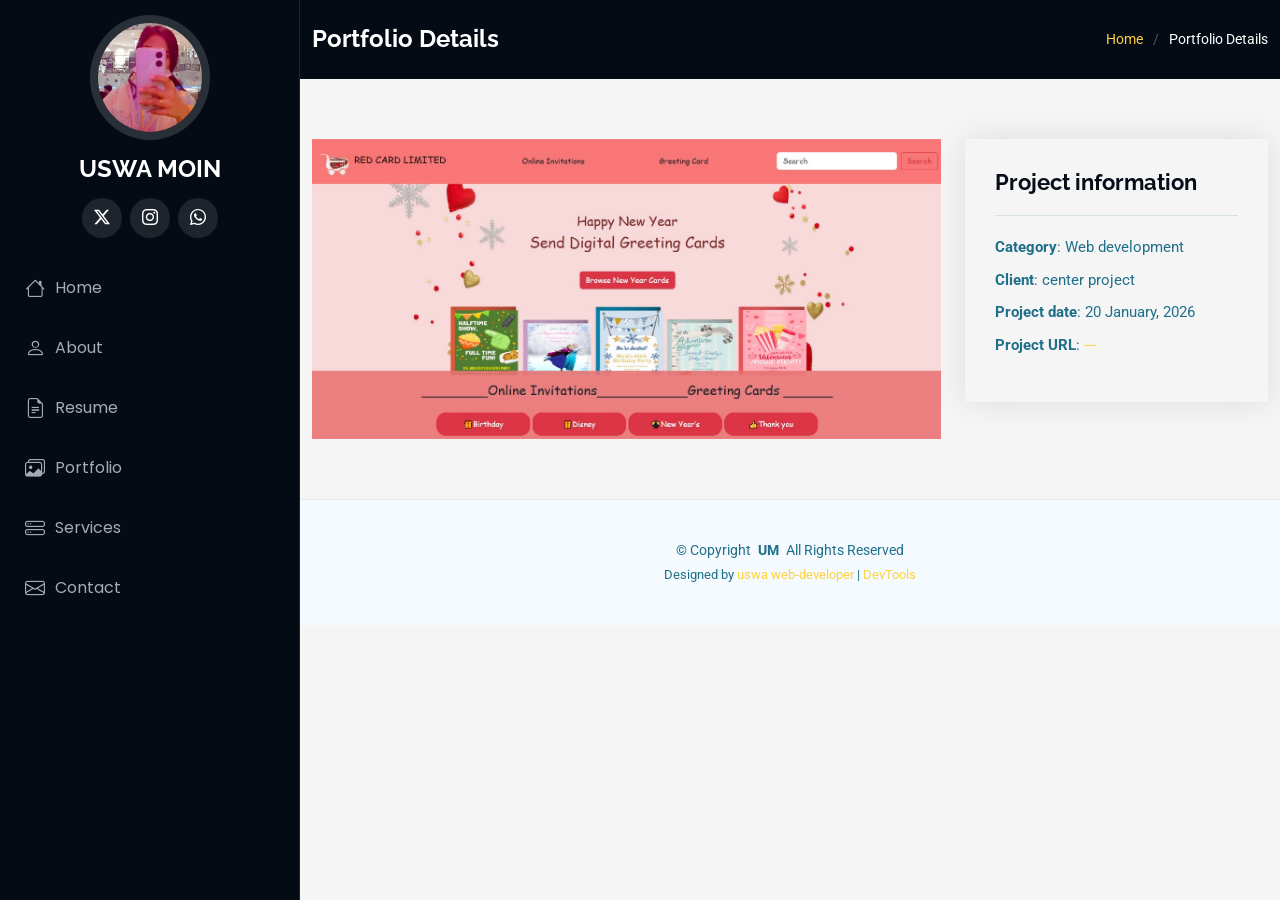
<file: portfolio-details.html>
<!DOCTYPE html>
<html lang="en">

<head>
  <meta charset="utf-8">
  <meta content="width=device-width, initial-scale=1.0" name="viewport">
  <title>uswa web-developer </title>
  <meta content="" name="description">
  <meta content="" name="keywords">

  <!-- Favicons -->
  <link href="assets/img/favicon.png" rel="icon">
  <link href="assets/img/apple-touch-icon.png" rel="apple-touch-icon">

  <!-- Fonts -->
  <link href="https://fonts.googleapis.com" rel="preconnect">
  <link href="https://fonts.gstatic.com" rel="preconnect" crossorigin>
  <link href="https://fonts.googleapis.com/css2?family=Roboto:ital,wght@0,100;0,300;0,400;0,500;0,700;0,900;1,100;1,300;1,400;1,500;1,700;1,900&family=Poppins:ital,wght@0,100;0,200;0,300;0,400;0,500;0,600;0,700;0,800;0,900;1,100;1,200;1,300;1,400;1,500;1,600;1,700;1,800;1,900&family=Raleway:ital,wght@0,100;0,200;0,300;0,400;0,500;0,600;0,700;0,800;0,900;1,100;1,200;1,300;1,400;1,500;1,600;1,700;1,800;1,900&display=swap" rel="stylesheet">

  <!-- Vendor CSS Files -->
  <link href="assets/vendor/bootstrap/css/bootstrap.min.css" rel="stylesheet">
  <link href="assets/vendor/bootstrap-icons/bootstrap-icons.css" rel="stylesheet">
  <link href="assets/vendor/aos/aos.css" rel="stylesheet">
  <link href="assets/vendor/glightbox/css/glightbox.min.css" rel="stylesheet">
  <link href="assets/vendor/swiper/swiper-bundle.min.css" rel="stylesheet">

  <!-- Main CSS File -->
  <link href="assets/css/main.css" rel="stylesheet">

  <!-- =======================================================
  * Template Name: iPortfolio
  * Template URL: https://bootstrapmade.com/iportfolio-bootstrap-portfolio-websites-template/
  * Updated: Jun 29 2024 with Bootstrap v5.3.3
  * Author: BootstrapMade.com
  * License: https://bootstrapmade.com/license/
  ======================================================== -->
</head>

<body class="portfolio-details-page">

  <header id="header" class="header dark-background d-flex flex-column">
    <i class="header-toggle d-xl-none bi bi-list"></i>

    <div class="profile-img">
      <img src="assets/img/img.jpeg" alt="" class="img-fluid rounded-circle">
    </div>

    <a href="index.html" class="logo d-flex align-items-center justify-content-center">
      <!-- Uncomment the line below if you also wish to use an image logo -->
      <!-- <img src="assets/img/logo.png" alt=""> -->
      <h1 class="sitename">USWA MOIN</h1>
    </a>

    <div class="social-links text-center">
      <a href="https://twitter.com/UswaMoin36157" class="twitter"><i class="bi bi-twitter-x"></i></a>
      <!-- <a href="#" class="facebook"><i class="bi bi-facebook"></i></a> -->
      <a href="https://www.instagram.com/urwa.arian/" class="instagram"><i class="bi bi-instagram"></i></a>
      <a href=" https://wa.me/923299374696" class="google-plus"><i class="bi bi-whatsapp"></i></a>
      <!-- <a href="#" class="linkedin"><i class="bi bi-linkedin"></i></a> -->
    </div>

    <nav id="navmenu" class="navmenu">
      <ul>
        <li><a href="#hero"><i class="bi bi-house navicon"></i>Home</a></li>
        <li><a href="#about"><i class="bi bi-person navicon"></i> About</a></li>
        <li><a href="#resume"><i class="bi bi-file-earmark-text navicon"></i> Resume</a></li>
        <li><a href="#portfolio"><i class="bi bi-images navicon"></i> Portfolio</a></li>
        <li><a href="#services"><i class="bi bi-hdd-stack navicon"></i> Services</a></li>
       
        <li><a href="#contact"><i class="bi bi-envelope navicon"></i> Contact</a></li>
      </ul>
    </nav>

  </header>

  <main class="main">

    <!-- Page Title -->
    <div class="page-title dark-background">
      <div class="container d-lg-flex justify-content-between align-items-center">
        <h1 class="mb-2 mb-lg-0">Portfolio Details</h1>
        <nav class="breadcrumbs">
          <ol>
            <li><a href="index.html">Home</a></li>
            <li class="current">Portfolio Details</li>
          </ol>
        </nav>
      </div>
    </div><!-- End Page Title -->

    <!-- Portfolio Details Section -->
    <section id="portfolio-details" class="portfolio-details section">

      <div class="container" data-aos="fade-up" data-aos-delay="100">

        <div class="row gy-4">

          <div class="col-lg-8">
            <div class="portfolio-details-slider swiper init-swiper">

              <script type="application/json" class="swiper-config">
                {
                  "loop": true,
                  "speed": 600,
                  "autoplay": {
                    "delay": 5000
                  },
                  "slidesPerView": "auto",
                  "pagination": {
                    "el": ".swiper-pagination",
                    "type": "bullets",
                    "clickable": true
                  }
                }
              </script>

              <div class="swiper-wrapper align-items-center">

                <div class="swiper-slide">
                  <img src="assets/img/e.jpg" alt="">
                </div>
              </div>
                <!-- <div class="swiper-slide">
                  <img src="assets/img/portfolio/product-1.jpg" alt="">
                </div>

                <div class="swiper-slide">
                  <img src="assets/img/portfolio/branding-1.jpg" alt="">
                </div>

                <div class="swiper-slide">
                  <img src="assets/img/portfolio/books-1.jpg" alt="">
                </div>

              </div> -->
              <div class="swiper-pagination"></div>
            </div>
          </div>

          <div class="col-lg-4">
            <div class="portfolio-info" data-aos="fade-up" data-aos-delay="200">
              <h3>Project information</h3>
              <ul>
                <li><strong>Category</strong>: Web development</li>
                <li><strong>Client</strong>: center project</li>
                <li><strong>Project date</strong>: 20 January, 2026</li>
                <li><strong>Project URL</strong>: <a href="#">---</a></li>
              </ul>
            </div>
            <!-- <div class="portfolio-description" data-aos="fade-up" data-aos-delay="300">
              <h2>Exercitationem repudiandae officiis neque suscipit</h2>
              <p>
                Autem ipsum nam porro corporis rerum. Quis eos dolorem eos itaque inventore commodi labore quia quia. Exercitationem repudiandae officiis neque suscipit non officia eaque itaque enim. Voluptatem officia accusantium nesciunt est omnis tempora consectetur dignissimos. Sequi nulla at esse enim cum deserunt eius.
              </p>
            </div> -->
          </div>

        </div>

      </div>

    </section><!-- /Portfolio Details Section -->

  </main>

  <footer id="footer" class="footer position-relative light-background">

    <div class="container">
      <div class="copyright text-center ">
        <p>© <span>Copyright</span> <strong class="px-1 sitename">UM</strong> <span>All Rights Reserved</span></p>
      </div>
      <div class="credits">
        <!-- All the links in the footer should remain intact. -->
        <!-- You can delete the links only if you've purchased the pro version. -->
        <!-- Licensing information: https://bootstrapmade.com/license/ -->
        <!-- Purchase the pro version with working PHP/AJAX contact form: [buy-url] -->
        Designed by <a href="https://bootstrapmade.com/">uswa web-developer</a> | <a href="https://bootstrapmade.com/tools/">DevTools</a>
      </div>
    </div>

  </footer>

  <!-- Scroll Top -->
  <a href="#" id="scroll-top" class="scroll-top d-flex align-items-center justify-content-center"><i class="bi bi-arrow-up-short"></i></a>

  <!-- Preloader -->
  <div id="preloader"></div>

  <!-- Vendor JS Files -->
  <script src="assets/vendor/bootstrap/js/bootstrap.bundle.min.js"></script>
  <script src="assets/vendor/php-email-form/validate.js"></script>
  <script src="assets/vendor/aos/aos.js"></script>
  <script src="assets/vendor/typed.js/typed.umd.js"></script>
  <script src="assets/vendor/purecounter/purecounter_vanilla.js"></script>
  <script src="assets/vendor/waypoints/noframework.waypoints.js"></script>
  <script src="assets/vendor/glightbox/js/glightbox.min.js"></script>
  <script src="assets/vendor/imagesloaded/imagesloaded.pkgd.min.js"></script>
  <script src="assets/vendor/isotope-layout/isotope.pkgd.min.js"></script>
  <script src="assets/vendor/swiper/swiper-bundle.min.js"></script>

  <!-- Main JS File -->
  <script src="assets/js/main.js"></script>

</body>

</html>
</file>
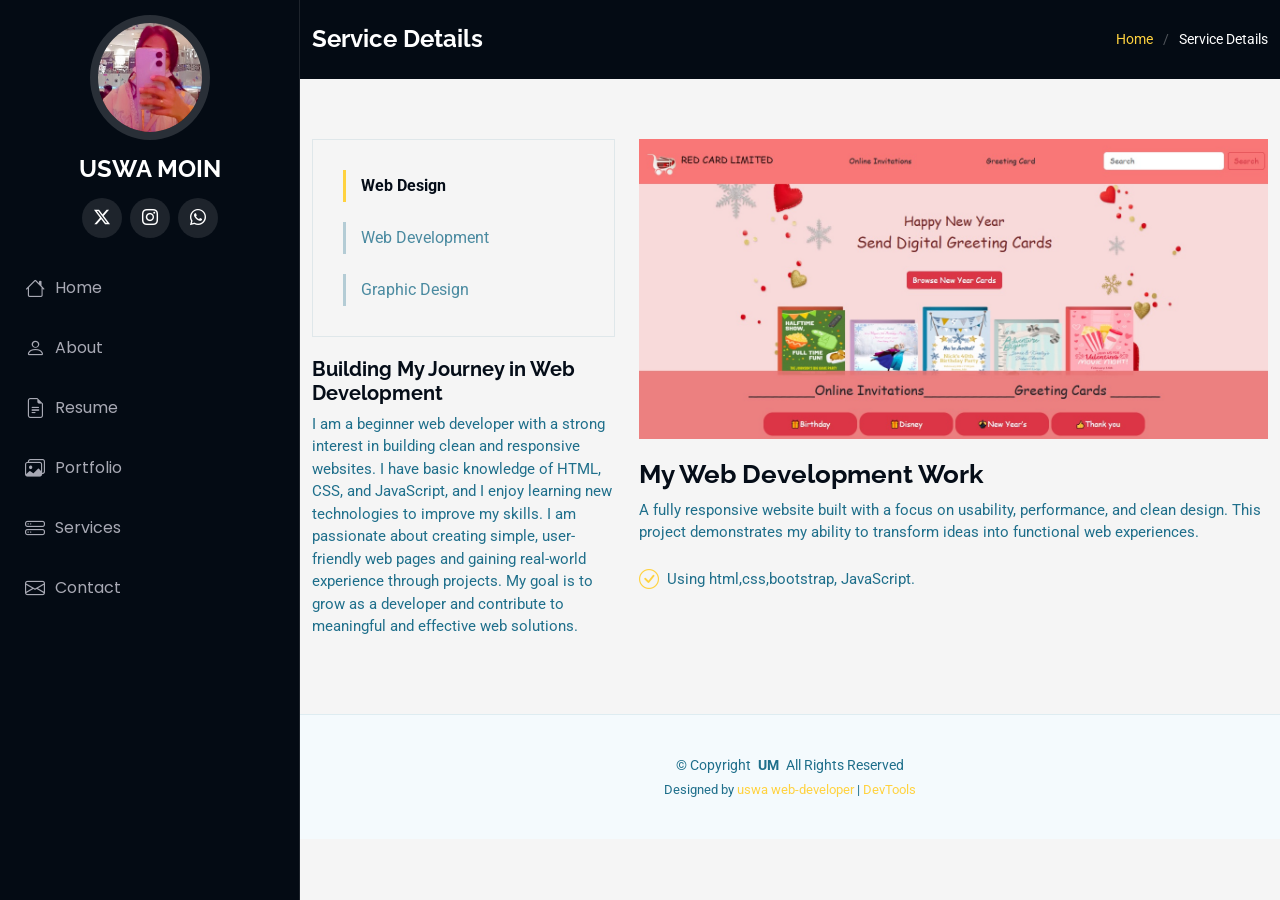
<file: service-details.html>
<!DOCTYPE html>
<html lang="en">

<head>
  <meta charset="utf-8">
  <meta content="width=device-width, initial-scale=1.0" name="viewport">
  <title>Service Details - uswa web-developer</title>
  <meta content="" name="description">
  <meta content="" name="keywords">

  <!-- Favicons -->
  <link href="assets/img/favicon.png" rel="icon">
  <link href="assets/img/apple-touch-icon.png" rel="apple-touch-icon">

  <!-- Fonts -->
  <link href="https://fonts.googleapis.com" rel="preconnect">
  <link href="https://fonts.gstatic.com" rel="preconnect" crossorigin>
  <link href="https://fonts.googleapis.com/css2?family=Roboto:ital,wght@0,100;0,300;0,400;0,500;0,700;0,900;1,100;1,300;1,400;1,500;1,700;1,900&family=Poppins:ital,wght@0,100;0,200;0,300;0,400;0,500;0,600;0,700;0,800;0,900;1,100;1,200;1,300;1,400;1,500;1,600;1,700;1,800;1,900&family=Raleway:ital,wght@0,100;0,200;0,300;0,400;0,500;0,600;0,700;0,800;0,900;1,100;1,200;1,300;1,400;1,500;1,600;1,700;1,800;1,900&display=swap" rel="stylesheet">

  <!-- Vendor CSS Files -->
  <link href="assets/vendor/bootstrap/css/bootstrap.min.css" rel="stylesheet">
  <link href="assets/vendor/bootstrap-icons/bootstrap-icons.css" rel="stylesheet">
  <link href="assets/vendor/aos/aos.css" rel="stylesheet">
  <link href="assets/vendor/glightbox/css/glightbox.min.css" rel="stylesheet">
  <link href="assets/vendor/swiper/swiper-bundle.min.css" rel="stylesheet">

  <!-- Main CSS File -->
  <link href="assets/css/main.css" rel="stylesheet">

  <!-- =======================================================
  * Template Name: iPortfolio
  * Template URL: https://bootstrapmade.com/iportfolio-bootstrap-portfolio-websites-template/
  * Updated: Jun 29 2024 with Bootstrap v5.3.3
  * Author: BootstrapMade.com
  * License: https://bootstrapmade.com/license/
  ======================================================== -->
</head>

<body class="service-details-page">

  <header id="header" class="header dark-background d-flex flex-column">
    <i class="header-toggle d-xl-none bi bi-list"></i>

    <div class="profile-img">
      <img src="assets/img/img.jpeg" alt="" class="img-fluid rounded-circle">
    </div>

    <a href="index.html" class="logo d-flex align-items-center justify-content-center">
      <!-- Uncomment the line below if you also wish to use an image logo -->
      <!-- <img src="assets/img/logo.png" alt=""> -->
      <h1 class="sitename">USWA MOIN</h1>
    </a>

    <div class="social-links text-center">
      <a href="https://twitter.com/UswaMoin36157" class="twitter"><i class="bi bi-twitter-x"></i></a>
      <!-- <a href="#" class="facebook"><i class="bi bi-facebook"></i></a> -->
      <a href="https://www.instagram.com/urwa.arian/" class="instagram"><i class="bi bi-instagram"></i></a>
      <a href=" https://wa.me/923299374696" class="google-plus"><i class="bi bi-whatsapp"></i></a>
      <!-- <a href="#" class="linkedin"><i class="bi bi-linkedin"></i></a> -->
    </div>

    <nav id="navmenu" class="navmenu">
      <ul>
        <li><a href="#hero"><i class="bi bi-house navicon"></i>Home</a></li>
        <li><a href="#about"><i class="bi bi-person navicon"></i> About</a></li>
        <li><a href="#resume"><i class="bi bi-file-earmark-text navicon"></i> Resume</a></li>
        <li><a href="#portfolio"><i class="bi bi-images navicon"></i> Portfolio</a></li>
        <li><a href="#services"><i class="bi bi-hdd-stack navicon"></i> Services</a></li>
      
        <li><a href="#contact"><i class="bi bi-envelope navicon"></i> Contact</a></li>
      </ul>
    </nav>

  </header>

  <main class="main">

    <!-- Page Title -->
    <div class="page-title dark-background">
      <div class="container d-lg-flex justify-content-between align-items-center">
        <h1 class="mb-2 mb-lg-0">Service Details</h1>
        <nav class="breadcrumbs">
          <ol>
            <li><a href="index.html">Home</a></li>
            <li class="current">Service Details</li>
          </ol>
        </nav>
      </div>
    </div><!-- End Page Title -->

    <!-- Service Details Section -->
    <section id="service-details" class="service-details section">

      <div class="container">

        <div class="row gy-4">

          <div class="col-lg-4" data-aos="fade-up" data-aos-delay="100">
            <div class="services-list">
              <a href="#" class="active">Web Design</a>
              <a href="#">Web Development</a>
              <!-- <a href="#">Product Management</a> -->
              <a href="#">Graphic Design</a>
              <!-- <a href="#">Marketing</a> -->
            </div>

            <h4>Building My Journey in Web Development</h4>
            <p>I am a beginner web developer with a strong interest in building clean and responsive websites. I have basic knowledge of HTML, CSS, and JavaScript, and I enjoy learning new technologies to improve my skills. I am passionate about creating simple, user-friendly web pages and gaining real-world experience through projects. My goal is to grow as a developer and contribute to meaningful and effective web solutions.</p>
          </div>

          <div class="col-lg-8" data-aos="fade-up" data-aos-delay="200">
            <img src="assets/img/e.jpg" alt="" class="img-fluid services-img">
            <h3>My Web Development Work</h3>
            <p>
              A fully responsive website built with a focus on usability, performance, and clean design. This project demonstrates my ability to transform ideas into functional web experiences.
            </p>
            <ul>
              <li><i class="bi bi-check-circle"></i> <span>Using html,css,bootstrap, JavaScript.</span></li>
            </ul>
          </div>

        </div>

      </div>

    </section><!-- /Service Details Section -->

  </main>

  <footer id="footer" class="footer position-relative light-background">

    <div class="container">
      <div class="copyright text-center ">
        <p>© <span>Copyright</span> <strong class="px-1 sitename">UM</strong> <span>All Rights Reserved</span></p>
      </div>
      <div class="credits">
        <!-- All the links in the footer should remain intact. -->
        <!-- You can delete the links only if you've purchased the pro version. -->
        <!-- Licensing information: https://bootstrapmade.com/license/ -->
        <!-- Purchase the pro version with working PHP/AJAX contact form: [buy-url] -->
        Designed by <a href="https://bootstrapmade.com/">uswa web-developer</a> | <a href="https://bootstrapmade.com/tools/">DevTools</a>
      </div>
    </div>

  </footer>

  <!-- Scroll Top -->
  <a href="#" id="scroll-top" class="scroll-top d-flex align-items-center justify-content-center"><i class="bi bi-arrow-up-short"></i></a>

  <!-- Preloader -->
  <div id="preloader"></div>

  <!-- Vendor JS Files -->
  <script src="assets/vendor/bootstrap/js/bootstrap.bundle.min.js"></script>
  <script src="assets/vendor/php-email-form/validate.js"></script>
  <script src="assets/vendor/aos/aos.js"></script>
  <script src="assets/vendor/typed.js/typed.umd.js"></script>
  <script src="assets/vendor/purecounter/purecounter_vanilla.js"></script>
  <script src="assets/vendor/waypoints/noframework.waypoints.js"></script>
  <script src="assets/vendor/glightbox/js/glightbox.min.js"></script>
  <script src="assets/vendor/imagesloaded/imagesloaded.pkgd.min.js"></script>
  <script src="assets/vendor/isotope-layout/isotope.pkgd.min.js"></script>
  <script src="assets/vendor/swiper/swiper-bundle.min.js"></script>

  <!-- Main JS File -->
  <script src="assets/js/main.js"></script>

</body>

</html>
</file>
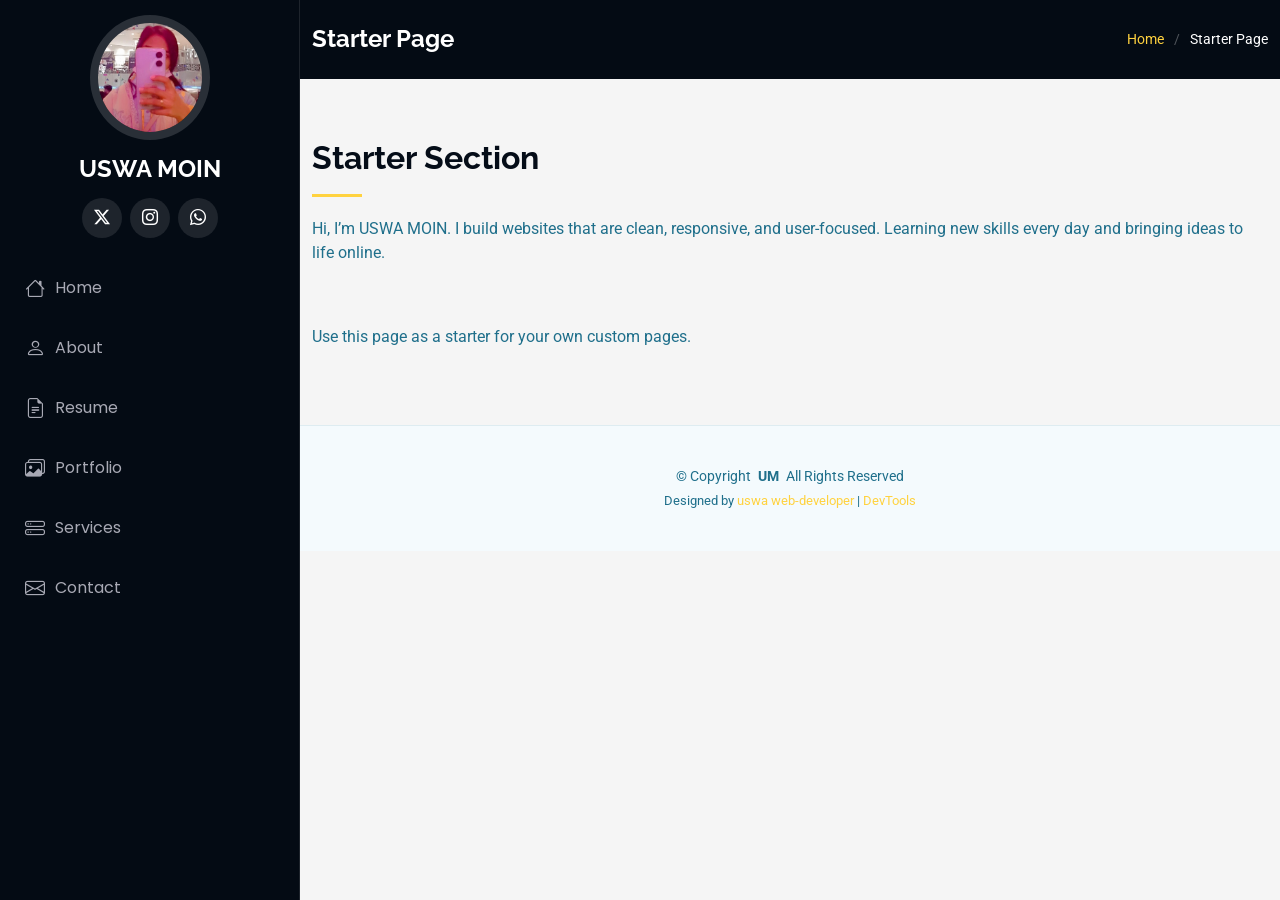
<file: starter-page.html>
<!DOCTYPE html>
<html lang="en">

<head>
  <meta charset="utf-8">
  <meta content="width=device-width, initial-scale=1.0" name="viewport">
  <title>Starter Page - uswa web-developer</title>
  <meta content="" name="description">
  <meta content="" name="keywords">

  <!-- Favicons -->
  <link href="assets/img/favicon.png" rel="icon">
  <link href="assets/img/apple-touch-icon.png" rel="apple-touch-icon">

  <!-- Fonts -->
  <link href="https://fonts.googleapis.com" rel="preconnect">
  <link href="https://fonts.gstatic.com" rel="preconnect" crossorigin>
  <link href="https://fonts.googleapis.com/css2?family=Roboto:ital,wght@0,100;0,300;0,400;0,500;0,700;0,900;1,100;1,300;1,400;1,500;1,700;1,900&family=Poppins:ital,wght@0,100;0,200;0,300;0,400;0,500;0,600;0,700;0,800;0,900;1,100;1,200;1,300;1,400;1,500;1,600;1,700;1,800;1,900&family=Raleway:ital,wght@0,100;0,200;0,300;0,400;0,500;0,600;0,700;0,800;0,900;1,100;1,200;1,300;1,400;1,500;1,600;1,700;1,800;1,900&display=swap" rel="stylesheet">

  <!-- Vendor CSS Files -->
  <link href="assets/vendor/bootstrap/css/bootstrap.min.css" rel="stylesheet">
  <link href="assets/vendor/bootstrap-icons/bootstrap-icons.css" rel="stylesheet">
  <link href="assets/vendor/aos/aos.css" rel="stylesheet">
  <link href="assets/vendor/glightbox/css/glightbox.min.css" rel="stylesheet">
  <link href="assets/vendor/swiper/swiper-bundle.min.css" rel="stylesheet">

  <!-- Main CSS File -->
  <link href="assets/css/main.css" rel="stylesheet">

  <!-- =======================================================
  * Template Name: iPortfolio
  * Template URL: https://bootstrapmade.com/iportfolio-bootstrap-portfolio-websites-template/
  * Updated: Jun 29 2024 with Bootstrap v5.3.3
  * Author: BootstrapMade.com
  * License: https://bootstrapmade.com/license/
  ======================================================== -->
</head>

<body class="starter-page-page">

  <header id="header" class="header dark-background d-flex flex-column">
    <i class="header-toggle d-xl-none bi bi-list"></i>

    <div class="profile-img">
      <img src="assets/img/img.jpeg" alt="" class="img-fluid rounded-circle">
    </div>

    <a href="index.html" class="logo d-flex align-items-center justify-content-center">
      <!-- Uncomment the line below if you also wish to use an image logo -->
      <!-- <img src="assets/img/logo.png" alt=""> -->
      <h1 class="sitename">USWA MOIN</h1>
    </a>

    <div class="social-links text-center">
      <a href="https://twitter.com/UswaMoin36157" class="twitter"><i class="bi bi-twitter-x"></i></a>
      <!-- <a href="#" class="facebook"><i class="bi bi-facebook"></i></a> -->
      <a href="https://www.instagram.com/urwa.arian/" class="instagram"><i class="bi bi-instagram"></i></a>
      <a href=" https://wa.me/923299374696" class="google-plus"><i class="bi bi-whatsapp"></i></a>
      <!-- <a href="#" class="linkedin"><i class="bi bi-linkedin"></i></a> -->
    </div>

    <nav id="navmenu" class="navmenu">
      <ul>
        <li><a href="#hero"><i class="bi bi-house navicon"></i>Home</a></li>
        <li><a href="#about"><i class="bi bi-person navicon"></i> About</a></li>
        <li><a href="#resume"><i class="bi bi-file-earmark-text navicon"></i> Resume</a></li>
        <li><a href="#portfolio"><i class="bi bi-images navicon"></i> Portfolio</a></li>
        <li><a href="#services"><i class="bi bi-hdd-stack navicon"></i> Services</a></li>
       
        <li><a href="#contact"><i class="bi bi-envelope navicon"></i> Contact</a></li>
      </ul>
    </nav>

  </header>

  <main class="main">

    <!-- Page Title -->
    <div class="page-title dark-background">
      <div class="container d-lg-flex justify-content-between align-items-center">
        <h1 class="mb-2 mb-lg-0">Starter Page</h1>
        <nav class="breadcrumbs">
          <ol>
            <li><a href="index.html">Home</a></li>
            <li class="current">Starter Page</li>
          </ol>
        </nav>
      </div>
    </div><!-- End Page Title -->

    <!-- Starter Section Section -->
    <section id="starter-section" class="starter-section section">

      <!-- Section Title -->
      <div class="container section-title" data-aos="fade-up">
        <h2>Starter Section</h2>
        <p>Hi, I’m USWA MOIN. I build websites that are clean, responsive, and user-focused. Learning new skills every day and bringing ideas to life online.</p>
      </div><!-- End Section Title -->

      <div class="container" data-aos="fade-up">
        <p>Use this page as a starter for your own custom pages.</p>
      </div>

    </section><!-- /Starter Section Section -->

  </main>

  <footer id="footer" class="footer position-relative light-background">

    <div class="container">
      <div class="copyright text-center ">
        <p>© <span>Copyright</span> <strong class="px-1 sitename">UM</strong> <span>All Rights Reserved</span></p>
      </div>
      <div class="credits">
        <!-- All the links in the footer should remain intact. -->
        <!-- You can delete the links only if you've purchased the pro version. -->
        <!-- Licensing information: https://bootstrapmade.com/license/ -->
        <!-- Purchase the pro version with working PHP/AJAX contact form: [buy-url] -->
        Designed by <a href="https://bootstrapmade.com/">uswa web-developer</a> | <a href="https://bootstrapmade.com/tools/">DevTools</a>
      </div>
    </div>

  </footer>

  <!-- Scroll Top -->
  <a href="#" id="scroll-top" class="scroll-top d-flex align-items-center justify-content-center"><i class="bi bi-arrow-up-short"></i></a>

  <!-- Preloader -->
  <div id="preloader"></div>

  <!-- Vendor JS Files -->
  <script src="assets/vendor/bootstrap/js/bootstrap.bundle.min.js"></script>
  <script src="assets/vendor/php-email-form/validate.js"></script>
  <script src="assets/vendor/aos/aos.js"></script>
  <script src="assets/vendor/typed.js/typed.umd.js"></script>
  <script src="assets/vendor/purecounter/purecounter_vanilla.js"></script>
  <script src="assets/vendor/waypoints/noframework.waypoints.js"></script>
  <script src="assets/vendor/glightbox/js/glightbox.min.js"></script>
  <script src="assets/vendor/imagesloaded/imagesloaded.pkgd.min.js"></script>
  <script src="assets/vendor/isotope-layout/isotope.pkgd.min.js"></script>
  <script src="assets/vendor/swiper/swiper-bundle.min.js"></script>

  <!-- Main JS File -->
  <script src="assets/js/main.js"></script>

</body>

</html>
</file>
<file: assets/css/main.css>
/**
* Template Name: iPortfolio
* Template URL: https://bootstrapmade.com/iportfolio-bootstrap-portfolio-websites-template/
* Updated: Feb 14 2026 with Bootstrap v5.3.3
* Author: BootstrapMade.com
* License: https://bootstrapmade.com/license/
*/

/*--------------------------------------------------------------
# Font & Color Variables
# Help: https://bootstrapmade.com/color-system/
--------------------------------------------------------------*/
/* Fonts */
:root {
  --default-font: "Roboto",  system-ui, -apple-system, "Segoe UI", Roboto, "Helvetica Neue", Arial, "Noto Sans", "Liberation Sans", sans-serif, "Apple Color Emoji", "Segoe UI Emoji", "Segoe UI Symbol", "Noto Color Emoji";
  --heading-font: "Raleway",  sans-serif;
  --nav-font: "Poppins",  sans-serif;
}

/* Global Colors - The following color variables are used throughout the website. Updating them here will change the color scheme of the entire website */
:root { 
  --background-color: #F5F5F5; /* Background color for the entire website, including individual sections */
  --default-color: #1F6F8B; /* Default color used for the majority of the text content across the entire website */
  --heading-color: #050d18; /* Color for headings, subheadings and title throughout the website */
  --accent-color: #FFD23F; /* Accent color that represents your brand on the website. It's used for buttons, links, and other elements that need to stand out */
  --surface-color: #f3ced1af; /* The surface color is used as a background of boxed elements within sections, such as cards, icon boxes, or other elements that require a visual separation from the global background. */
  --contrast-color: #333333; /* Contrast color for text, ensuring readability against backgrounds of accent, heading, or default colors. */
}

/* Nav Menu Colors - The following color variables are used specifically for the navigation menu. They are separate from the global colors to allow for more customization options */
:root {
  --nav-color: #a8a9b4;  /* The default color of the main navmenu links */
  --nav-hover-color: #ffffff; /* Applied to main navmenu links when they are hovered over or active */
  --nav-mobile-background-color: #040b14; /* Used as the background color for mobile navigation menu */
  --nav-dropdown-background-color: #040b14; /* Used as the background color for dropdown items that appear when hovering over primary navigation items */
  --nav-dropdown-color: #a8a9b4; /* Used for navigation links of the dropdown items in the navigation menu. */
  --nav-dropdown-hover-color: #ffffff; /* Similar to --nav-hover-color, this color is applied to dropdown navigation links when they are hovered over. */
}

/* Color Presets - These classes override global colors when applied to any section or element, providing reuse of the sam color scheme. */

.light-background {
  --background-color: #f4fafd;
  --surface-color: #ffffff;
}

.dark-background {
  --background-color: #040b14;
  --default-color: #ffffff;
  --heading-color: #ffffff;
  --surface-color: #151f2b;
  --contrast-color: #ffffff;
}

/* Smooth scroll */
:root {
  scroll-behavior: smooth;
}

/*--------------------------------------------------------------
# General Styling & Shared Classes
--------------------------------------------------------------*/
body {
  color: var(--default-color);
  background-color: var(--background-color);
  font-family: var(--default-font);
}

a {
  color: var(--accent-color);
  text-decoration: none;
  transition: 0.3s;
}

a:hover {
  color: color-mix(in srgb, var(--accent-color), transparent 25%);
  text-decoration: none;
}

h1,
h2,
h3,
h4,
h5,
h6 {
  color: var(--heading-color);
  font-family: var(--heading-font);
}

/* PHP Email Form Messages
------------------------------*/
.php-email-form .error-message {
  display: none;
  background: #df1529;
  color: #ffffff;
  text-align: left;
  padding: 15px;
  margin-bottom: 24px;
  font-weight: 600;
}

.php-email-form .sent-message {
  display: none;
  color: #ffffff;
  background: #059652;
  text-align: center;
  padding: 15px;
  margin-bottom: 24px;
  font-weight: 600;
}

.php-email-form .loading {
  display: none;
  background: var(--surface-color);
  text-align: center;
  padding: 15px;
  margin-bottom: 24px;
}

.php-email-form .loading:before {
  content: "";
  display: inline-block;
  border-radius: 50%;
  width: 24px;
  height: 24px;
  margin: 0 10px -6px 0;
  border: 3px solid var(--accent-color);
  border-top-color: var(--surface-color);
  animation: php-email-form-loading 1s linear infinite;
}

@keyframes php-email-form-loading {
  0% {
    transform: rotate(0deg);
  }

  100% {
    transform: rotate(360deg);
  }
}

/*--------------------------------------------------------------
# Global Header
--------------------------------------------------------------*/
.header {
  color: var(--default-color);
  background-color: var(--background-color);
  position: fixed;
  top: 0;
  left: 0;
  bottom: 0;
  padding: 0 15px;
  width: 300px;
  transition: all ease-in-out 0.3s;
  overflow-y: auto;
  z-index: 997;
  border-right: 1px solid color-mix(in srgb, var(--default-color), transparent 90%);
}

.header .profile-img img {
  margin: 15px auto;
  display: block;
  width: 120px;
  border: 8px solid color-mix(in srgb, var(--default-color), transparent 85%);
}

.header .logo {
  line-height: 1;
  margin-bottom: 15px;
}

.header .logo img {
  max-height: 32px;
  margin-right: 8px;
}

.header .logo h1 {
  font-size: 24px;
  margin: 0;
  font-weight: 700;
  color: var(--heading-color);
}

.header .social-links {
  margin: 0 0 20px 0;
}

.header .social-links a {
  font-size: 16px;
  display: inline-flex;
  align-items: center;
  justify-content: center;
  background: color-mix(in srgb, var(--default-color), transparent 90%);
  color: var(--default-color);
  margin: 0 2px;
  border-radius: 50%;
  text-align: center;
  width: 40px;
  height: 40px;
  transition: 0.3s;
}

.header .social-links a:hover {
  color: var(--contrast-color);
  background: var(--accent-color);
}

@media (min-width: 1200px) {

  .header~main,
  .header~#footer {
    margin-left: 300px;
  }
}

@media (max-width: 1199px) {
  .header {
    left: -100%;
  }
}

.header.header-show {
  left: 0;
}

.header .header-toggle {
  color: var(--contrast-color);
  background-color: var(--accent-color);
  font-size: 22px;
  display: flex;
  align-items: center;
  justify-content: center;
  width: 40px;
  height: 40px;
  border-radius: 50%;
  cursor: pointer;
  position: fixed;
  top: 15px;
  right: 15px;
  z-index: 9999;
  transition: background-color 0.3s;
}

.header .header-toggle:hover {
  color: var(--contrast-color);
  background-color: color-mix(in srgb, var(--accent-color) 90%, white 15%);
}

/*--------------------------------------------------------------
# Navigation Menu
--------------------------------------------------------------*/
.mobile-nav-toggle {
  display: none;
}

.navmenu {
  padding: 0;
  z-index: 9997;
}

.navmenu ul {
  list-style: none;
  padding: 0 0 20px 0;
  margin: 0;
}

.navmenu a,
.navmenu a:focus {
  color: var(--nav-color);
  padding: 15px 10px;
  font-family: var(--nav-font);
  font-size: 16px;
  font-weight: 400;
  display: flex;
  align-items: center;
  white-space: nowrap;
  transition: 0.3s;
  width: 100%;
}

.navmenu a .navicon,
.navmenu a:focus .navicon {
  font-size: 20px;
  margin-right: 10px;
}

.navmenu a .toggle-dropdown,
.navmenu a:focus .toggle-dropdown {
  font-size: 12px;
  line-height: 0;
  margin-left: auto;
  width: 30px;
  height: 30px;
  display: flex;
  align-items: center;
  justify-content: center;
  border-radius: 50%;
  transition: 0.3s;
  flex-shrink: 0;
  background-color: color-mix(in srgb, var(--accent-color), transparent 90%);
}

.navmenu a .toggle-dropdown:hover,
.navmenu a:focus .toggle-dropdown:hover {
  background-color: var(--accent-color);
  color: var(--contrast-color);
}

.navmenu a:hover,
.navmenu .active,
.navmenu .active:focus {
  color: var(--nav-hover-color);
}

.navmenu a:hover .navicon,
.navmenu .active .navicon,
.navmenu .active:focus .navicon {
  color: var(--accent-color);
}

.navmenu .active .toggle-dropdown,
.navmenu .active:focus .toggle-dropdown {
  background-color: var(--accent-color);
  color: var(--contrast-color);
  transform: rotate(180deg);
}

.navmenu .dropdown {
  display: block;
}

.navmenu .dropdown a,
.navmenu .dropdown a:focus {
  color: --nav-dropdown-color;
}

.navmenu .dropdown a:hover,
.navmenu .dropdown .active,
.navmenu .dropdown .active:focus {
  color: var(--nav-dropdown-hover-color);
}

.navmenu .dropdown ul {
  position: static;
  display: none;
  z-index: 99;
  padding: 5px 10px;
  margin: 5px 10px;
  background-color: var(--nav-dropdown-background-color);
  border: 1px solid color-mix(in srgb, var(--default-color), transparent 90%);
  box-shadow: none;
  transition: all 0.5s ease-in-out;
}

.navmenu .dropdown ul ul {
  background-color: rgba(33, 37, 41, 0.1);
}

.navmenu .dropdown>.dropdown-active {
  display: block;
  background-color: rgba(33, 37, 41, 0.03);
}

/*--------------------------------------------------------------
# Global Footer
--------------------------------------------------------------*/
.footer {
  color: var(--default-color);
  background-color: var(--background-color);
  font-size: 14px;
  padding: 40px 0;
  position: relative;
  border-top: 1px solid color-mix(in srgb, var(--default-color), transparent 90%);
}

.footer .copyright p {
  margin-bottom: 0;
}

.footer .credits {
  margin-top: 4px;
  font-size: 13px;
  text-align: center;
}

/*--------------------------------------------------------------
# Preloader
--------------------------------------------------------------*/
#preloader {
  position: fixed;
  inset: 0;
  z-index: 999999;
  overflow: hidden;
  background: var(--background-color);
  transition: all 0.6s ease-out;
}

#preloader:before {
  content: "";
  position: fixed;
  top: calc(50% - 30px);
  left: calc(50% - 30px);
  border: 6px solid #ffffff;
  border-color: var(--accent-color) transparent var(--accent-color) transparent;
  border-radius: 50%;
  width: 60px;
  height: 60px;
  animation: animate-preloader 1.5s linear infinite;
}

@keyframes animate-preloader {
  0% {
    transform: rotate(0deg);
  }

  100% {
    transform: rotate(360deg);
  }
}

/*--------------------------------------------------------------
# Scroll Top Button
--------------------------------------------------------------*/
.scroll-top {
  position: fixed;
  visibility: hidden;
  opacity: 0;
  right: 15px;
  bottom: -15px;
  z-index: 99999;
  background-color: var(--accent-color);
  width: 44px;
  height: 44px;
  border-radius: 50px;
  transition: all 0.4s;
}

.scroll-top i {
  font-size: 24px;
  color: var(--contrast-color);
  line-height: 0;
}

.scroll-top:hover {
  background-color: color-mix(in srgb, var(--accent-color), transparent 20%);
  color: var(--contrast-color);
}

.scroll-top.active {
  visibility: visible;
  opacity: 1;
  bottom: 15px;
}

/*--------------------------------------------------------------
# Disable aos animation delay on mobile devices
--------------------------------------------------------------*/
@media screen and (max-width: 768px) {
  [data-aos-delay] {
    transition-delay: 0 !important;
  }
}

/*--------------------------------------------------------------
# Global Page Titles & Breadcrumbs
--------------------------------------------------------------*/
.page-title {
  color: var(--default-color);
  background-color: var(--background-color);
  padding: 25px 0;
  position: relative;
}

.page-title h1 {
  font-size: 24px;
  font-weight: 700;
}

.page-title .breadcrumbs ol {
  display: flex;
  flex-wrap: wrap;
  list-style: none;
  padding: 0;
  margin: 0;
  font-size: 14px;
  font-weight: 400;
}

.page-title .breadcrumbs ol li+li {
  padding-left: 10px;
}

.page-title .breadcrumbs ol li+li::before {
  content: "/";
  display: inline-block;
  padding-right: 10px;
  color: color-mix(in srgb, var(--default-color), transparent 70%);
}

/*--------------------------------------------------------------
# Global Sections
--------------------------------------------------------------*/
section,
.section {
  color: var(--default-color);
  background-color: var(--background-color);
  padding: 60px 0;
  overflow: clip;
}

/*--------------------------------------------------------------
# Global Section Titles
--------------------------------------------------------------*/
.section-title {
  padding-bottom: 60px;
  position: relative;
}

.section-title h2 {
  font-size: 32px;
  font-weight: 700;
  margin-bottom: 20px;
  padding-bottom: 20px;
  position: relative;
}

.section-title h2:after {
  content: "";
  position: absolute;
  display: block;
  width: 50px;
  height: 3px;
  background: var(--accent-color);
  left: 0;
  bottom: 0;
}

.section-title p {
  margin-bottom: 0;
}

/*--------------------------------------------------------------
# Hero Section
--------------------------------------------------------------*/
.hero {
  width: 100%;
  min-height: 100vh;
  position: relative;
  padding: 80px 0;
  display: flex;
  align-items: center;
  justify-content: center;
}

.hero img {
  position: absolute;
  inset: 0;
  display: block;
  width: 100%;
  height: 100%;
  object-fit: cover;
  z-index: 1;
}

.hero:before {
  content: "";
  background: color-mix(in srgb, var(--background-color), transparent 70%);
  position: absolute;
  inset: 0;
  z-index: 2;
}

.hero .container {
  position: relative;
  z-index: 3;
}

.hero h2 {
  margin: 0;
  font-size: 64px;
  font-weight: 700;
}

.hero p {
  margin: 5px 0 0 0;
  font-size: 26px;
}

.hero p span {
  letter-spacing: 1px;
  border-bottom: 2px solid var(--accent-color);
}

.hero .social-links {
  margin-top: 25px;
}

.hero .social-links a {
  font-size: 24px;
  display: inline-block;
  color: color-mix(in srgb, var(--default-color), transparent 50%);
  line-height: 1;
  margin-right: 20px;
  transition: 0.3s;
}

.hero .social-links a:hover {
  color: var(--accent-color);
}

@media (max-width: 768px) {
  .hero h2 {
    font-size: 32px;
  }

  .hero p {
    font-size: 20px;
  }
}

/*--------------------------------------------------------------
# About Section
--------------------------------------------------------------*/
.about .content h2 {
  font-weight: 700;
  font-size: 24px;
}

.about .content ul {
  list-style: none;
  padding: 0;
}

.about .content ul li {
  margin-bottom: 20px;
  display: flex;
  align-items: center;
}

.about .content ul strong {
  margin-right: 10px;
}

.about .content ul i {
  font-size: 16px;
  margin-right: 5px;
  color: var(--accent-color);
  line-height: 0;
}
/* .img-fluid{
  height: 400px;
  width: 350px;
} */

/*--------------------------------------------------------------
# Stats Section
--------------------------------------------------------------*/
.stats .stats-item {
  padding: 30px;
  width: 100%;
}

.stats .stats-item i {
  color: var(--accent-color);
  display: block;
  font-size: 44px;
  float: left;
  line-height: 0;
}

.stats .stats-item .purecounter {
  color: var(--heading-color);
  font-size: 48px;
  line-height: 40px;
  display: block;
  font-weight: 700;
  margin-left: 60px;
}

.stats .stats-item p {
  color: color-mix(in srgb, var(--default-color), transparent 40%);
  padding: 15px 0 0 0;
  margin: 0 0 0 60px;
  font-family: var(--heading-font);
  font-size: 14px;
}

/*--------------------------------------------------------------
# Skills Section
--------------------------------------------------------------*/
.skills .progress {
  height: 60px;
  display: block;
  background: none;
  border-radius: 0;
}

.skills .progress .skill {
  color: var(--heading-color);
  padding: 0;
  margin: 0 0 6px 0;
  text-transform: uppercase;
  display: block;
  font-weight: 600;
  font-family: var(--heading-font);
}

.skills .progress .skill .val {
  float: right;
  font-style: normal;
}

.skills .progress-bar-wrap {
  background: color-mix(in srgb, var(--default-color), transparent 90%);
  height: 10px;
}

.skills .progress-bar {
  width: 1px;
  height: 10px;
  transition: 0.9s;
  background-color: var(--accent-color);
}

/*--------------------------------------------------------------
# Resume Section
--------------------------------------------------------------*/
.resume .resume-title {
  color: var(--heading-color);
  font-size: 26px;
  font-weight: 700;
  margin-top: 20px;
  margin-bottom: 20px;
}

.resume .resume-item {
  padding: 0 0 20px 20px;
  margin-top: -2px;
  border-left: 2px solid var(--accent-color);
  position: relative;
}

.resume .resume-item h4 {
  line-height: 18px;
  font-size: 18px;
  font-weight: 600;
  text-transform: uppercase;
  color: color-mix(in srgb, var(--default-color), transparent 20%);
  margin-bottom: 10px;
}

.resume .resume-item h5 {
  font-size: 16px;
  padding: 5px 15px;
  display: inline-block;
  font-weight: 600;
  margin-bottom: 10px;
}

.resume .resume-item ul {
  padding-left: 20px;
}

.resume .resume-item ul li {
  padding-bottom: 10px;
}

.resume .resume-item:last-child {
  padding-bottom: 0;
}

.resume .resume-item::before {
  content: "";
  position: absolute;
  width: 16px;
  height: 16px;
  border-radius: 50px;
  left: -9px;
  top: 0;
  background: var(--background-color);
  border: 2px solid var(--accent-color);
}

/*--------------------------------------------------------------
# Portfolio Section
--------------------------------------------------------------*/
.portfolio .portfolio-filters {
  padding: 0;
  margin: 0 auto 20px auto;
  list-style: none;
  text-align: center;
}

.portfolio .portfolio-filters li {
  cursor: pointer;
  display: inline-block;
  padding: 0;
  font-size: 14px;
  font-weight: 400;
  margin: 0 10px;
  line-height: 1;
  text-transform: uppercase;
  margin-bottom: 10px;
  transition: all 0.3s ease-in-out;
}

.portfolio .portfolio-filters li:hover,
.portfolio .portfolio-filters li.filter-active {
  color: var(--accent-color);
}

.portfolio .portfolio-filters li:first-child {
  margin-left: 0;
}

.portfolio .portfolio-filters li:last-child {
  margin-right: 0;
}

@media (max-width: 575px) {
  .portfolio .portfolio-filters li {
    font-size: 14px;
    margin: 0 5px;
  }
}

.portfolio .portfolio-content {
  position: relative;
  overflow: hidden;
}

.portfolio .portfolio-content img {
  transition: 0.3s;
}

.portfolio .portfolio-content .portfolio-info {
  opacity: 0;
  position: absolute;
  inset: 0;
  z-index: 3;
  transition: all ease-in-out 0.3s;
  background: rgba(0, 0, 0, 0.6);
  padding: 15px;
}

.portfolio .portfolio-content .portfolio-info h4 {
  font-size: 14px;
  padding: 5px 10px;
  font-weight: 400;
  color: #ffffff;
  display: inline-block;
  background-color: var(--accent-color);
}

.portfolio .portfolio-content .portfolio-info p {
  position: absolute;
  bottom: 10px;
  text-align: center;
  display: inline-block;
  left: 0;
  right: 0;
  font-size: 16px;
  font-weight: 600;
  color: rgba(255, 255, 255, 0.8);
}

.portfolio .portfolio-content .portfolio-info .preview-link,
.portfolio .portfolio-content .portfolio-info .details-link {
  position: absolute;
  left: calc(50% - 40px);
  font-size: 26px;
  top: calc(50% - 14px);
  color: #fff;
  transition: 0.3s;
  line-height: 1.2;
}

.portfolio .portfolio-content .portfolio-info .preview-link:hover,
.portfolio .portfolio-content .portfolio-info .details-link:hover {
  color: var(--accent-color);
}

.portfolio .portfolio-content .portfolio-info .details-link {
  left: 50%;
  font-size: 34px;
  line-height: 0;
}

.portfolio .portfolio-content:hover .portfolio-info {
  opacity: 1;
}

.portfolio .portfolio-content:hover img {
  transform: scale(1.1);
}

/*--------------------------------------------------------------
# Services Section
--------------------------------------------------------------*/
.services .service-item {
  position: relative;
}

.services .service-item .icon {
  background: var(--accent-color);
  display: flex;
  align-items: center;
  justify-content: center;
  width: 54px;
  height: 54px;
  border-radius: 50%;
  transition: 0.5s;
  border: 1px solid var(--accent-color);
  margin-right: 20px;
}

.services .service-item .icon i {
  color: var(--contrast-color);
  font-size: 24px;
  line-height: 0;
}

.services .service-item:hover .icon {
  background: var(--surface-color);
}

.services .service-item:hover .icon i {
  color: var(--accent-color);
}

.services .service-item .title {
  font-weight: 700;
  margin-bottom: 15px;
  font-size: 18px;
}

.services .service-item .title a {
  color: var(--heading-color);
}

.services .service-item .title a:hover {
  color: var(--accent-color);
}

.services .service-item .description {
  line-height: 24px;
  font-size: 14px;
}

/*--------------------------------------------------------------
# Testimonials Section
--------------------------------------------------------------*/
.testimonials .testimonials-carousel,
.testimonials .testimonials-slider {
  overflow: hidden;
}

.testimonials .testimonial-item {
  box-sizing: content-box;
  text-align: center;
  min-height: 320px;
}

.testimonials .testimonial-item .testimonial-img {
  width: 90px;
  border-radius: 50%;
  margin: 0 auto;
}

.testimonials .testimonial-item h3 {
  font-size: 18px;
  font-weight: bold;
  margin: 10px 0 5px 0;
}

.testimonials .testimonial-item h4 {
  font-size: 14px;
  color: color-mix(in srgb, var(--default-color), transparent 20%);
  margin: 0;
}

.testimonials .testimonial-item .quote-icon-left,
.testimonials .testimonial-item .quote-icon-right {
  color: color-mix(in srgb, var(--accent-color), transparent 40%);
  font-size: 26px;
  line-height: 0;
}

.testimonials .testimonial-item .quote-icon-left {
  display: inline-block;
  left: -5px;
  position: relative;
}

.testimonials .testimonial-item .quote-icon-right {
  display: inline-block;
  right: -5px;
  position: relative;
  top: 10px;
  transform: scale(-1, -1);
}

.testimonials .testimonial-item p {
  font-style: italic;
  margin: 0 15px 15px 15px;
  padding: 20px;
  background-color: var(--surface-color);
  position: relative;
  margin-bottom: 35px;
  border-radius: 6px;
  box-shadow: 0px 2px 15px rgba(0, 0, 0, 0.1);
}

.testimonials .testimonial-item p::after {
  content: "";
  width: 0;
  height: 0;
  border-top: 20px solid var(--surface-color);
  border-right: 20px solid transparent;
  border-left: 20px solid transparent;
  position: absolute;
  bottom: -20px;
  left: calc(50% - 20px);
}

.testimonials .swiper-wrapper {
  height: auto;
}

.testimonials .swiper-pagination {
  margin-top: 40px;
  position: relative;
}

.testimonials .swiper-pagination .swiper-pagination-bullet {
  width: 12px;
  height: 12px;
  background-color: var(--background-color);
  opacity: 1;
  border: 1px solid var(--accent-color);
}

.testimonials .swiper-pagination .swiper-pagination-bullet-active {
  background-color: var(--accent-color);
}

/*--------------------------------------------------------------
# Contact Section
--------------------------------------------------------------*/
.contact .info-wrap {
  background-color: var(--surface-color);
  box-shadow: 0px 0px 20px rgba(0, 0, 0, 0.1);
  padding: 30px;
}

@media (max-width: 575px) {
  .contact .info-wrap {
    padding: 20px;
  }
}

.contact .info-item {
  margin-bottom: 40px;
}

.contact .info-item i {
  font-size: 20px;
  color: var(--accent-color);
  background: color-mix(in srgb, var(--accent-color), transparent 92%);
  width: 44px;
  height: 44px;
  display: flex;
  justify-content: center;
  align-items: center;
  border-radius: 50px;
  transition: all 0.3s ease-in-out;
  margin-right: 15px;
}

.contact .info-item h3 {
  padding: 0;
  font-size: 18px;
  font-weight: 700;
  margin-bottom: 5px;
}

.contact .info-item p {
  padding: 0;
  margin-bottom: 0;
  font-size: 14px;
}

.contact .info-item:hover i {
  background: var(--accent-color);
  color: var(--contrast-color);
}

.contact .php-email-form {
  background-color: var(--surface-color);
  height: 100%;
  padding: 30px;
  box-shadow: 0px 0px 20px rgba(0, 0, 0, 0.1);
}

@media (max-width: 575px) {
  .contact .php-email-form {
    padding: 20px;
  }
}

.contact .php-email-form input[type=text],
.contact .php-email-form input[type=email],
.contact .php-email-form textarea {
  font-size: 14px;
  padding: 10px 15px;
  box-shadow: none;
  border-radius: 0;
  color: var(--default-color);
  background-color: var(--surface-color);
  border-color: color-mix(in srgb, var(--default-color), transparent 80%);
}

.contact .php-email-form input[type=text]:focus,
.contact .php-email-form input[type=email]:focus,
.contact .php-email-form textarea:focus {
  border-color: var(--accent-color);
}

.contact .php-email-form input[type=text]::placeholder,
.contact .php-email-form input[type=email]::placeholder,
.contact .php-email-form textarea::placeholder {
  color: color-mix(in srgb, var(--default-color), transparent 70%);
}

.contact .php-email-form button[type=submit] {
  color: var(--contrast-color);
  background: var(--accent-color);
  border: 0;
  padding: 10px 30px;
  transition: 0.4s;
  border-radius: 50px;
}

.contact .php-email-form button[type=submit]:hover {
  background: color-mix(in srgb, var(--accent-color), transparent 25%);
}

/*--------------------------------------------------------------
# Portfolio Details Section
--------------------------------------------------------------*/
.portfolio-details .portfolio-details-slider img {
  width: 100%;
}

.portfolio-details .portfolio-details-slider .swiper-pagination {
  margin-top: 20px;
  position: relative;
}

.portfolio-details .portfolio-details-slider .swiper-pagination .swiper-pagination-bullet {
  width: 12px;
  height: 12px;
  background-color: color-mix(in srgb, var(--default-color), transparent 85%);
  opacity: 1;
}

.portfolio-details .portfolio-details-slider .swiper-pagination .swiper-pagination-bullet-active {
  background-color: var(--accent-color);
}

.portfolio-details .portfolio-info {
  padding: 30px;
  box-shadow: 0px 0 30px rgba(0, 0, 0, 0.1);
}

.portfolio-details .portfolio-info h3 {
  font-size: 22px;
  font-weight: 700;
  margin-bottom: 20px;
  padding-bottom: 20px;
  border-bottom: 1px solid color-mix(in srgb, var(--default-color), transparent 85%);
}

.portfolio-details .portfolio-info ul {
  list-style: none;
  padding: 0;
  font-size: 15px;
}

.portfolio-details .portfolio-info ul li+li {
  margin-top: 10px;
}

.portfolio-details .portfolio-description {
  padding-top: 30px;
}

.portfolio-details .portfolio-description h2 {
  font-size: 26px;
  font-weight: 700;
  margin-bottom: 20px;
}

.portfolio-details .portfolio-description p {
  padding: 0;
  color: color-mix(in srgb, var(--default-color), transparent 30%);
}

/*--------------------------------------------------------------
# Service Details Section
--------------------------------------------------------------*/
.service-details .services-list {
  padding: 10px 30px;
  border: 1px solid color-mix(in srgb, var(--default-color), transparent 90%);
  margin-bottom: 20px;
}

.service-details .services-list a {
  display: block;
  line-height: 1;
  padding: 8px 0 8px 15px;
  border-left: 3px solid color-mix(in srgb, var(--default-color), transparent 70%);
  margin: 20px 0;
  color: color-mix(in srgb, var(--default-color), transparent 20%);
  transition: 0.3s;
}

.service-details .services-list a.active {
  color: var(--heading-color);
  font-weight: 700;
  border-color: var(--accent-color);
}

.service-details .services-list a:hover {
  border-color: var(--accent-color);
}

.service-details .services-img {
  margin-bottom: 20px;
}

.service-details h3 {
  font-size: 26px;
  font-weight: 700;
}

.service-details h4 {
  font-size: 20px;
  font-weight: 700;
}

.service-details p {
  font-size: 15px;
}

.service-details ul {
  list-style: none;
  padding: 0;
  font-size: 15px;
}

.service-details ul li {
  padding: 5px 0;
  display: flex;
  align-items: center;
}

.service-details ul i {
  font-size: 20px;
  margin-right: 8px;
  color: var(--accent-color);
}

/*--------------------------------------------------------------
# Starter Section Section
--------------------------------------------------------------*/
.starter-section {
  /* Add your styles here */
}
</file>
